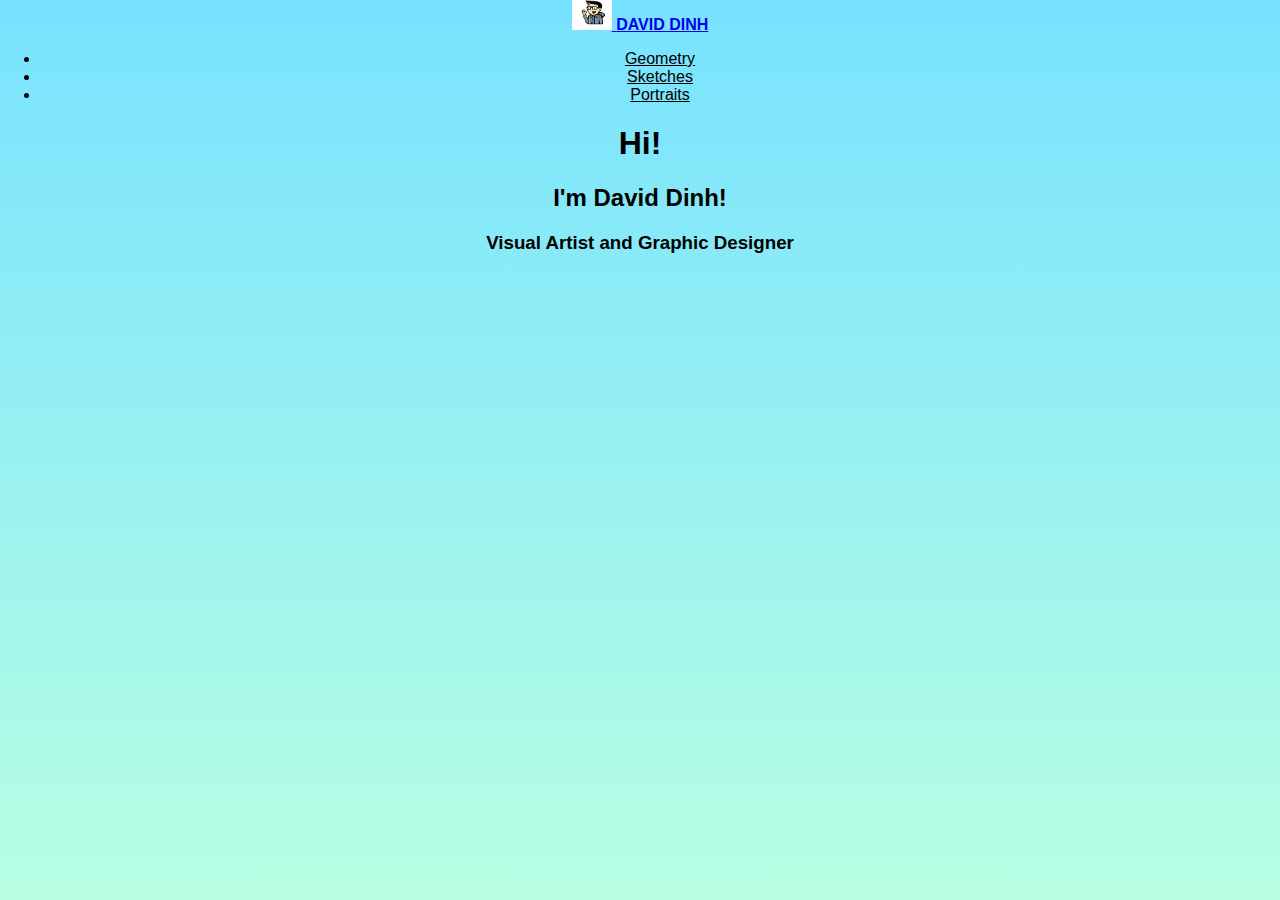
<file: personalproject/index.html>
<!DOCTYPE html>
<html>
    <head>
        <title>David Dinh</title>
        <!--bootstrap links-->
        <nav class="navbar navbar-expand"></nav>
        <link rel="stylesheet" href="https://stackpath.bootstrapcdn.com/bootstrap/4.5.0/css/bootstrap.min.css" integrity="sha384-9aIt2nRpC12Uk9gS9baDl411NQApFmC26EwAOH8WgZl5MYYxFfc+NcPb1dKGj7Sk" crossorigin="anonymous">
        <script src="https://cdn.jsdelivr.net/npm/popper.js@1.16.0/dist/umd/popper.min.js" integrity="sha384-Q6E9RHvbIyZFJoft+2mJbHaEWldlvI9IOYy5n3zV9zzTtmI3UksdQRVvoxMfooAo" crossorigin="anonymous"></script>
        <script src="https://stackpath.bootstrapcdn.com/bootstrap/4.5.0/js/bootstrap.min.js" integrity="sha384-OgVRvuATP1z7JjHLkuOU7Xw704+h835Lr+6QL9UvYjZE3Ipu6Tp75j7Bh/kR0JKI" crossorigin="anonymous"></script>
        <link rel="stylesheet" type="text/css" href="personal_styles.css">
    </head>
    <body>
        <nav class="navbar navbar-expand-lg navbar-light bg-light">
            <a class="navbar-brand" href="https://daviddinh-prog.github.io/personalproject/">
              <img src="david.jpg" class="d-inline-block align-top"
              alt="logo" style="width: 40px;">
              <strong>DAVID DINH</strong>
            </a>
                <ul class="navbar-nav">
                  <li class="nav-item">
                    <a class="nav-link" href="https://daviddinh-prog.github.io/" style="color:black">Geometry</a>
                  </li>
                  <li class="nav-item">
                    <a class="nav-link" href="#" style="color:black">Sketches</a>
                  </li>
                  <li class="nav-item">
                    <a class="nav-link" href="#" style="color:black">Portraits</a>
                  </li>
                </ul>
            </nav>
      <div class="intro">
        <h1>Hi!</h1>
        <h2>I'm David Dinh!</h2>
        <h3>Visual Artist and Graphic Designer</h3>
      </div>
    </body>
</html>
</file>
<file: personalproject/personal_styles.css>
body {
    background-image: linear-gradient(rgb(119, 226, 255), #B8FFE2);
    background-attachment: fixed;
    background-repeat: no-repeat;
    background-size: cover;
    background-position: center center;
    text-align: center;
    font-family: Verdana, Tahoma, sans-serif;
    height: 100%;
    flex-shrink: 0;
    margin: 0px;
}

/* sidebar styling */
.sidenav {
    background-color: black;
    display: block; /* fill width */
    text-decoration: none;
    width: 200px;
    float: left;
    flex-direction: column;
    margin: 0px;
    height: 100%; /* spans browser window */
    position: fixed; /* freezes while scrolling */
    padding-top: 15px; /* spacing for logo and name */
}

/* button styling */
.vertical-menu {
    width: 200px;
    margin-top: 10px;
    margin-bottom: 10px;
    padding-top: 20px;
    padding-bottom: 20px;
    position: fixed; /* freezes while scrolling */
  }
  .vertical-menu a {
    background-color: black;
    color: white;
    padding: 15px;
    display: block; /* fill width */
    margin: 0px;
  }
  .vertical-menu a:hover {
    background-color: rgb(81, 161, 253);
    transition: all 0.3s ease; /* animation fade in */
  }
  .vertical-menu a.active {
    background-color: rgb(78, 231, 167);
  }

.jumbotron {
    background-image: linear-gradient(rgba(225, 250, 255, 0.678), rgba(99, 156, 194, 0.678));
    margin-top: 40px;
    margin-bottom: 40px;
    margin-left: 40px;
    margin-right: 40px;
    padding: 20px;
    display: block; /* fill page excluding sidebar and margins */ 
}

.main {
    margin-left: 200px;
    padding: 0px 10px;
}

/* make picture fit inside div container */
.clearfix::after {
  content: "";
  clear: both;
  display: table; /* text and img act as neighboring columns */
}

/* placement of pictures in div containers */
.img1 {
  float: right;
  margin-left: 20px;
}

.img2 {
  float: left;
  margin-right: 20px;
}

/* colored banner spanning h1 headings in bio webpage */ 
.biohead {
  display: flex; /* banner spans div */
  background-color: rgb(160, 255, 247);
  float: center;
  padding: 10px;
}

/* Create two equal columns that floats next to each other */
.artleft { /* left columns */
  float: left;
  width: 45%;
  margin-left: 20px;
  margin-right: 20px;
  margin-top: 20px;
  margin-bottom: 20px;
  padding: 15px;
  border: 5px solid rgb(255, 255, 255);
  background-color: rgba(224, 255, 253, 0.788);
  position: relative;
}

.artright { /* right columns */
  float: right;
  width: 45%;
  margin-left: 20px;
  margin-right: 20px;
  margin-top: 20px;
  margin-bottom: 20px;
  padding: 15px;
  border: 5px solid rgb(255, 255, 255);
  background-color: rgba(224, 255, 253, 0.788);
  position: relative;
}

.card-title {
    color: rgb(34, 32, 134); /* style h1 heading in card */
}

  .thumbnail {
    border: 1px solid #ddd; /* Gray border */
    border-radius: 4px;  /* Rounded border */
    padding: 5px; /* Some padding */
    box-shadow: 0 0 2px 1px rgba(1, 82, 109, 0.5); /* dark blue shadow */
  }

  /* div containers for homepage and story and bio webpage */
  .desc-container {
    margin-left: 40px;
    margin-right: 40px;
    margin-top: 40px;
    margin-bottom: 40px;
    padding: 60px;
    border: 6px solid white;
    background-color: rgba(140, 222, 255, 0.884);
    width: auto;
    float: center; /* align center of webpage */
    font-size: 1.2em;
    display: block; /* fill page excluding sidebar and margins */
  }

  /* style click me button */
  .btn-primary {
    margin-top: 20px; /* spacing from img */
    font-size: 1.2em;
  }

  .social-button {
    margin:0px;
    padding:0px !important;
  }
  
  .fa {
    padding: 20px;
    font-size: 30px;
    width: 55px;
    height: 55px;
    text-align: center;
    text-decoration: none;
    margin: 5px;
    border-radius: 50%;
    transition: all 0.3s ease;
  }
  
  .fa:hover {
      opacity: 0.7;
  }
  
  .fa-facebook {
    background: #3B5998;
    color: white;
  }
  
  .fa-instagram {
    background: #ff74ff;
    color: white;
  }

  .fa-envelope-o {
    background: #41d9ff;
    color: white;
  }
</file>
